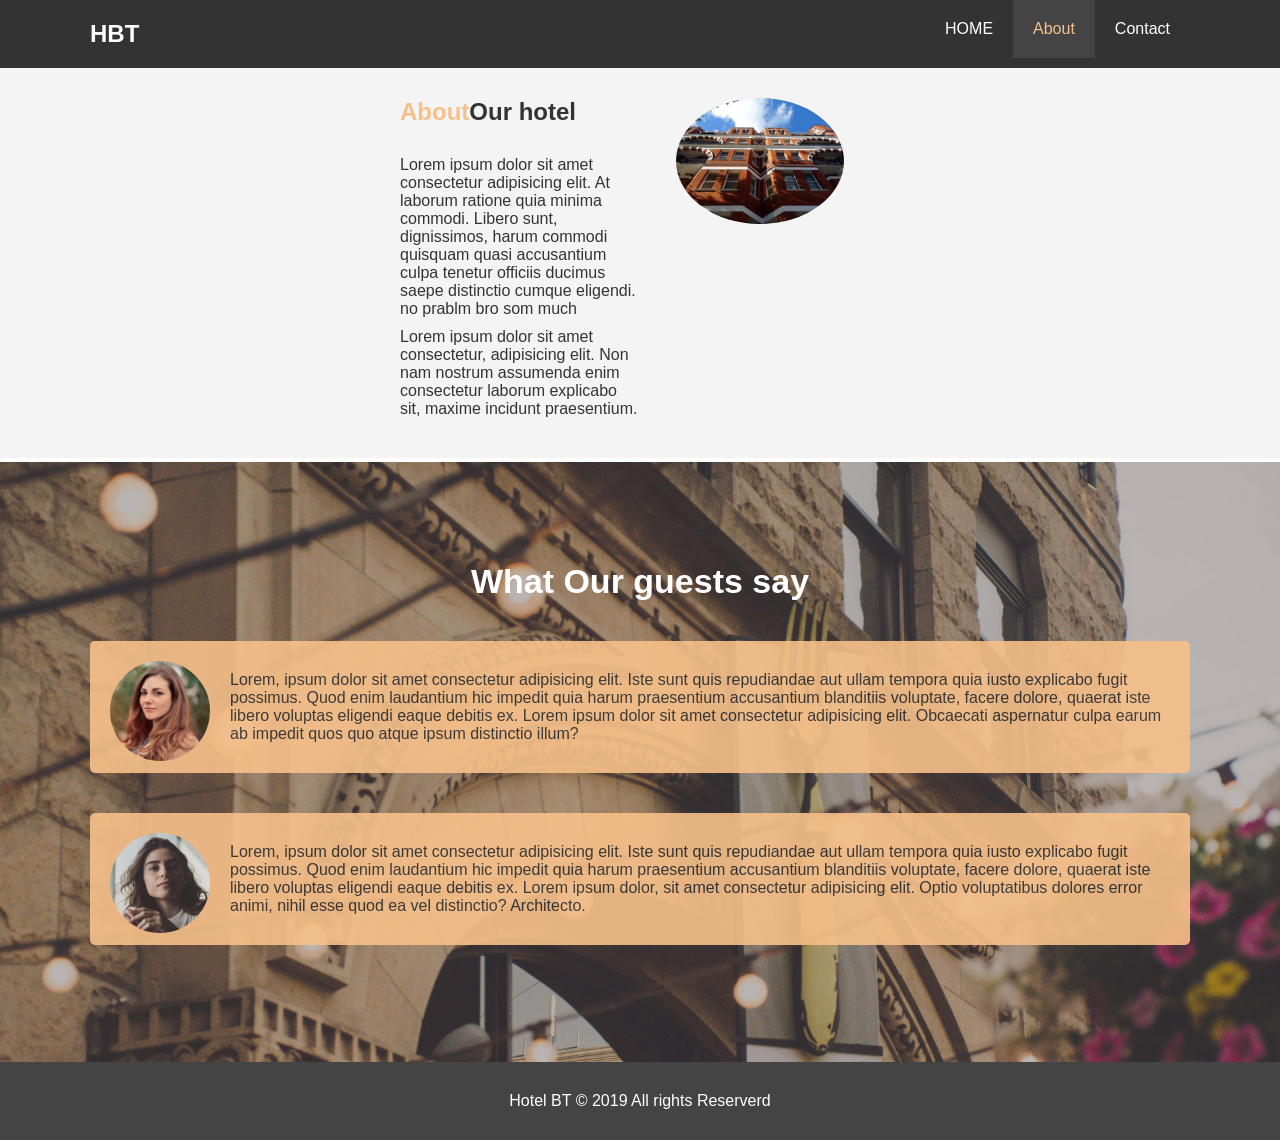
<file: abaout.html>
<!DOCTYPE html>
<html>
    <head>
        <title>Hotel website</title>
        <link rel="stylesheet" href="style.css">
    </head>
    <body>
         <header>
        <nav id="navbar">
            <div class="coantainer">
                <h1 class="logo"> <a href="#">HBT</a></h1>
                <ul>
                    <li><a href="index.html">HOME</a></li>
                    <li><a href="abaout.html" class="current">About</a></li>
                    <li><a href="contact.html">Contact</a></li>
                </ul>
            </div>
      </nav>
    </header>
    <section id="about-info" class="bg-light">
        <div class="container">
            <div class="info-left">
                <h1> <span class="text-primary">About</span>Our hotel</h1>
                <p>Lorem ipsum dolor sit amet consectetur adipisicing elit. At laborum ratione quia minima commodi. Libero sunt, dignissimos, harum commodi quisquam quasi accusantium culpa tenetur officiis ducimus saepe distinctio cumque eligendi. no prablm bro som much
                </p>
                <p>Lorem ipsum dolor sit amet consectetur, adipisicing elit. Non nam nostrum assumenda enim consectetur laborum explicabo sit, maxime incidunt praesentium.</p>
            </div>
            <div class="info-right">
                <img src="img/photo-2.jpg" alt="our beautful hotel">
            </div>
        </div>
    </section>
    <div class="crl"></div>

    <section id="testimonials">
        <div class="coantainer">
            <h2>What Our guests say</h2>

            <div class="testimonial bg-primary">
                <img src="img/person-1.jpg" alt="zumrad">
                <p>Lorem, ipsum dolor sit amet consectetur adipisicing elit. Iste sunt quis repudiandae aut ullam tempora quia iusto explicabo fugit possimus. Quod enim laudantium hic impedit quia harum praesentium accusantium blanditiis voluptate, facere dolore, quaerat iste libero voluptas eligendi eaque debitis ex. Lorem ipsum dolor sit amet consectetur adipisicing elit. Obcaecati aspernatur culpa earum ab impedit quos quo atque ipsum distinctio illum?</p>
            </div>
            <div class="testimonial bg-primary">
                <img src="img/person-2.jpg" alt="qimmat">
                <p>Lorem, ipsum dolor sit amet consectetur adipisicing elit. Iste sunt quis repudiandae aut ullam tempora quia iusto explicabo fugit possimus. Quod enim laudantium hic impedit quia harum praesentium accusantium blanditiis voluptate, facere dolore, quaerat iste libero voluptas eligendi eaque debitis ex. Lorem ipsum dolor, sit amet consectetur adipisicing elit. Optio voluptatibus dolores error animi, nihil esse quod ea vel distinctio? Architecto.</p>
            </div>
        </div>
    </section>

    <footer id="main-footer">
        <p>Hotel BT &copy; 2019 All rights Reserverd</p>
    </footer>
    </body>
</html>
</file>
<file: style.css>
/* reset */

*{
    margin: 0;
    padding: 0;
    box-sizing: border-box;
}

/* main stiling */

html,
body {
    font-family: sans-serif;
}

a{
    color: #333;
    text-decoration: none;
}

h1,
h2,
h3 {
    padding-bottom: 20px;
}

p {
    margin: 10px 0;
}

#navbar{
    background-color: #333;
    color:#ffffff;
    overflow: auto;
}

#navbar a {
    color: #fff;
}

#navbar h1 {
    float: left;
    padding-top: 20px;
}

#navbar ul{
    float: right;
    list-style: none;
}

#navbar ul li {
    float: left;
}

#navbar ul li a{
    display: inline-block;
    padding: 20px;
}

#navbar ul li a:hover,
#navbar ul li a.current{
    background-color: #444;
    color: #f7c08a;
}

.coantainer {
    max-width: 1100px;
    margin: auto ;
}

.text-primary {
    color: #f7c08a;
}

.lead {
    font-size: 20px;
}

.btn {
    display: inline-block;
    font-size: 18px;
    color: #fff;
    background-color: #333;
    padding: 13px 20px;
    border: none;
    cursor: pointer;
}

.btn:hover{
    background-color: #f7c08a;
    color: #333;
}

.btn-light {
    background-color: #f4f4f4;
    color: #333;
}

.btn-dark {
    background-color: #333;
    color: #fff;
}

.bg-dark{
    background-color: #333;
    color: #fff;
}

.bg-light{
    background-color: #f4f4f4;
    color: #333;
}

.bg-primary {
    background-color: #f7c08a;
    color: #333;
}

.crl{
    clear: both;
}

/* Showcase section*/
#showcase {
    background-image: url(img/showcase.jpg);
    background-repeat: no-repeat;
    background-position: center;
    background-size: cover;
    height: 842px;
}

#showcase .showcase-content {
    text-align: center;
    color: #fff;
    padding-top: 170px;
}

#showcase h1{
    font-size: 60px;
}

#showcase p {
    padding-bottom: 20px;
    font-size: 20px;
}

#home-info {
    height: 400px;
}

#home-info .info-img {
    float: left;
    width: 50%;
    height: 100%;
    background-image: url(img/photo-1.jpg);
}

#home-info .info-content {
    float: right;
    width: 50%;
    height: 100%;
    text-align: center;
    padding: 50px 30px;
}

#home-info .info-content p{
    padding-bottom: 20px;
    font-size: 18px;
}

/*Features section */

.box{
    width: 33.3%;
    float: left;
    padding:50px ;
    text-align: center;
}

.box i {
    margin-bottom: 10px;
}

#main-footer{
    text-align: center;
    background-color: #444;
    color: #fff;
    padding: 20px;
}

/* About us page */
#about-info{
    padding: 30px 400px;
    display: inline-block;
    width: 100%;
}
#about-info .info-right {
    float: right;
    width: 50%;
    min-height: 100%;
}

#about-info .info-right img {
    display: block;
    margin: auto;
    width: 70%;
    border-radius: 50%;
}

#about-info .info-left {
    float: left;
    width: 50%;
    min-height: 100%;
}

/* testinomal section */

#testimonials {
    height: 600px;
    padding-top:100px;
    background-image: url(img/test-bg.jpg);
    background-repeat: no-repeat;
    background-size: cover;
}

#testimonials h2 {
    color: #fff;
    text-align: center;
    padding-bottom: 40px;
    font-size: 34px;
}

#testimonials .testimonial {
    padding: 20px;
    margin-bottom: 40px;
    border-radius: 5px;
    opacity: 0.9;
}

#testimonials .testimonial img {
    width: 100px;
    float: left;
    margin-right: 20px;
    border-radius: 50%;
}

/* contact us page */
#contact-form {
    padding: 20px 0px;
}

#contact-form h1 {
    font-size: 32px;
}

#contact-form .form-group {
    margin-bottom: 20px;
}

#contact-form label {
    display: block;
    margin-bottom: 5px;
}

#contact-form input, #contact-form textarea {
     width: 100%;
    padding: 10px;
    border: 1px solid  #ddd;
}

#contact-info {
    display: inline-block;
    width: 100%;
}
</file>
